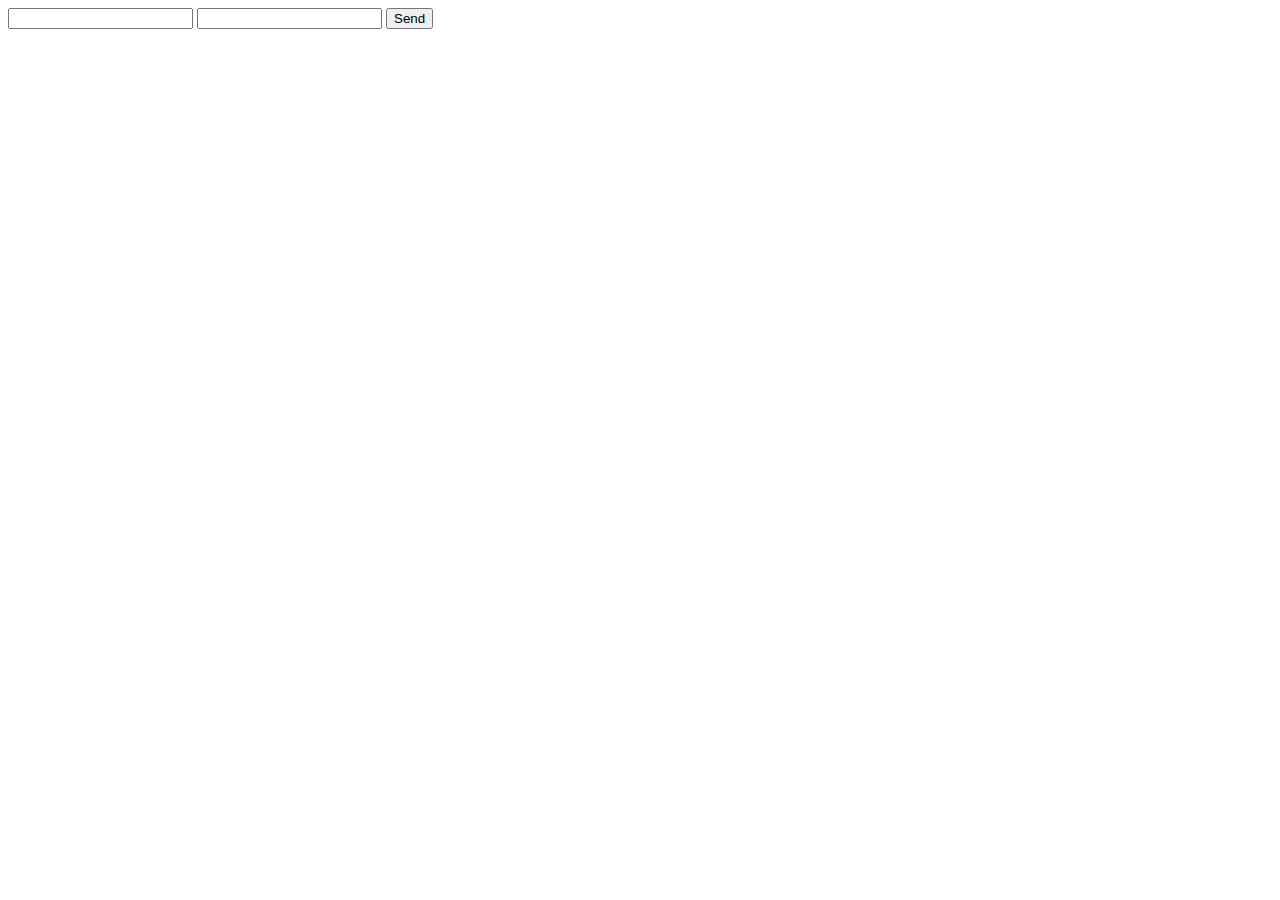
<file: contact.html>
<!--            https://formsubmit.co/?utm_source=formsubmit.co&utm_medium=site%20link&utm_campaign=submission%20page -->
<!-- https://formsubmit.co/el/sezoma -->

<!DOCTYPE html>
<form action="https://formsubmit.co/safwan.aljbaae@gmail.com" method="POST">
     <input type="text" name="name" required>
     <input type="email" name="email" required>
     <button type="submit">Send</button>
</form>


<font  align="justify" size="4">
    <iframe src="https://formsubmit.co/el/sezoma" width="800" height="646" frameborder="0" marginheight="0" marginwidth="0">Loading…</iframe>
</font>


</html>
</file>
